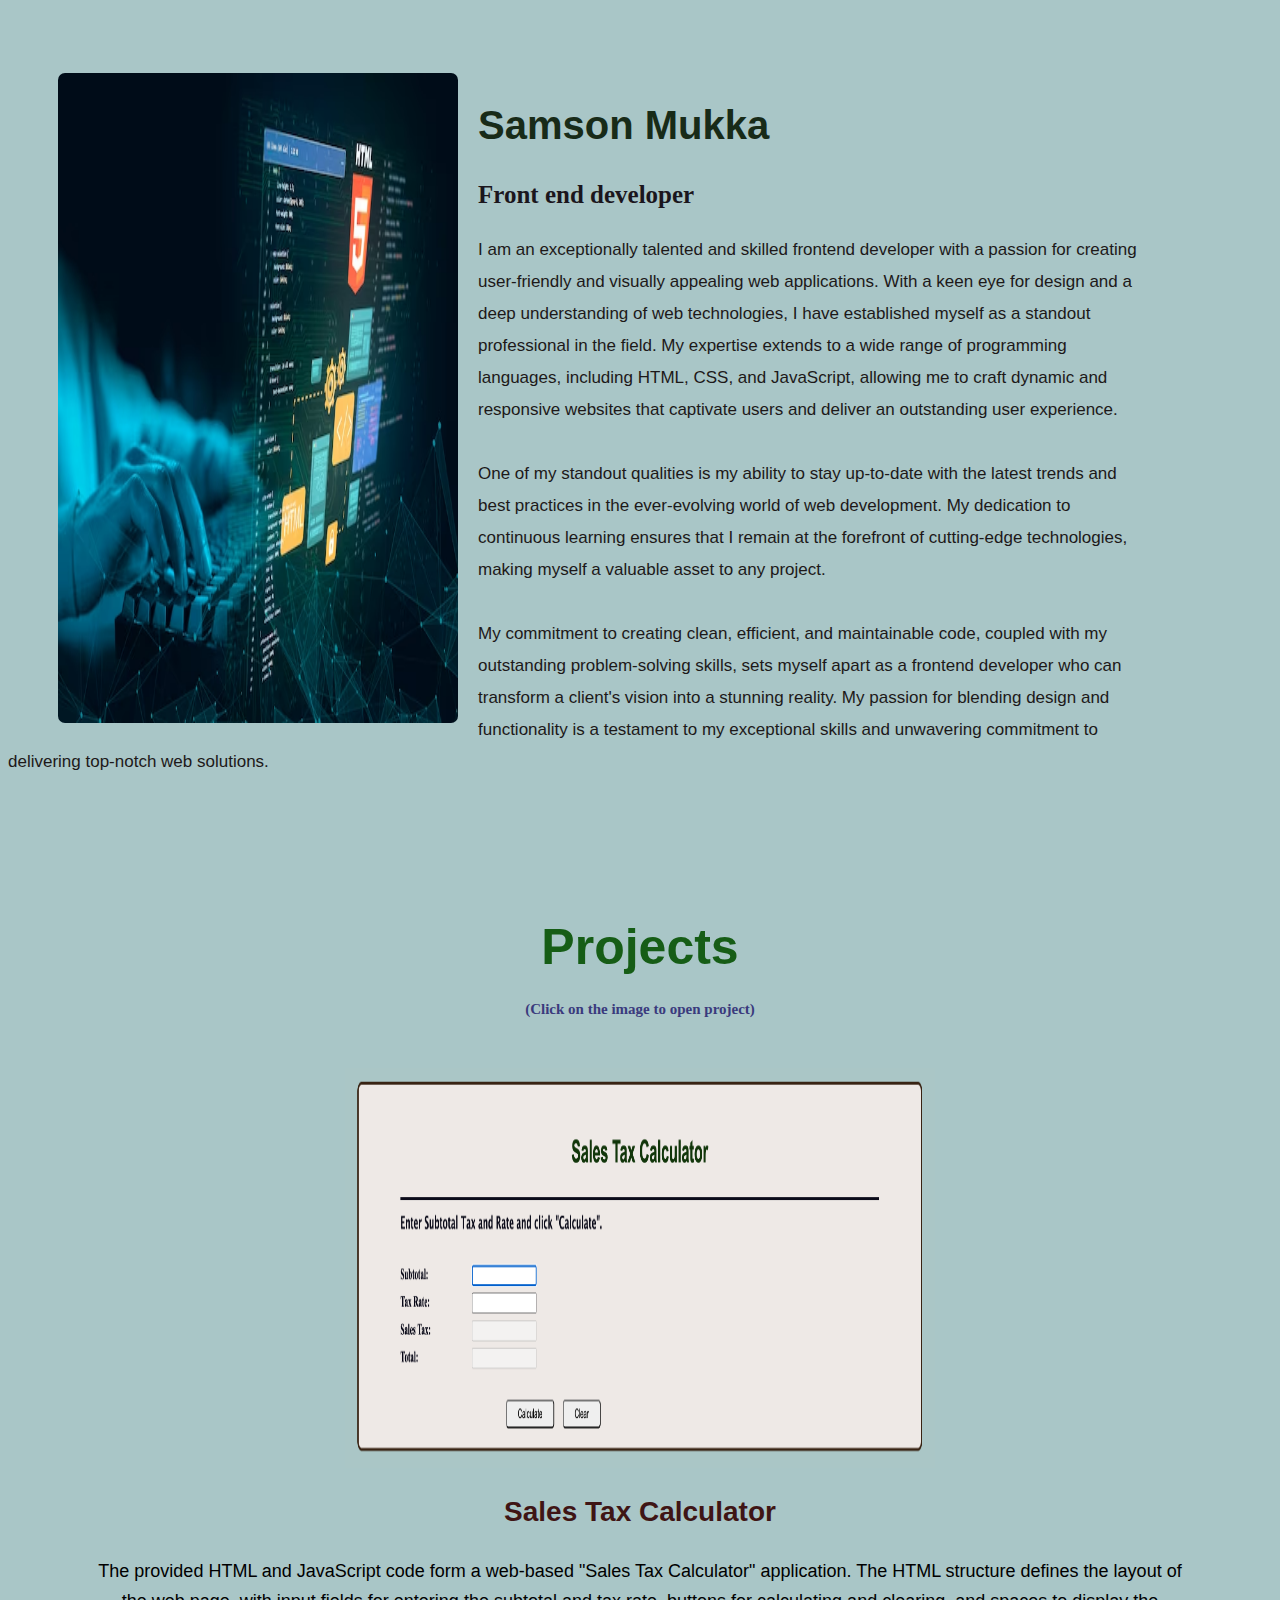
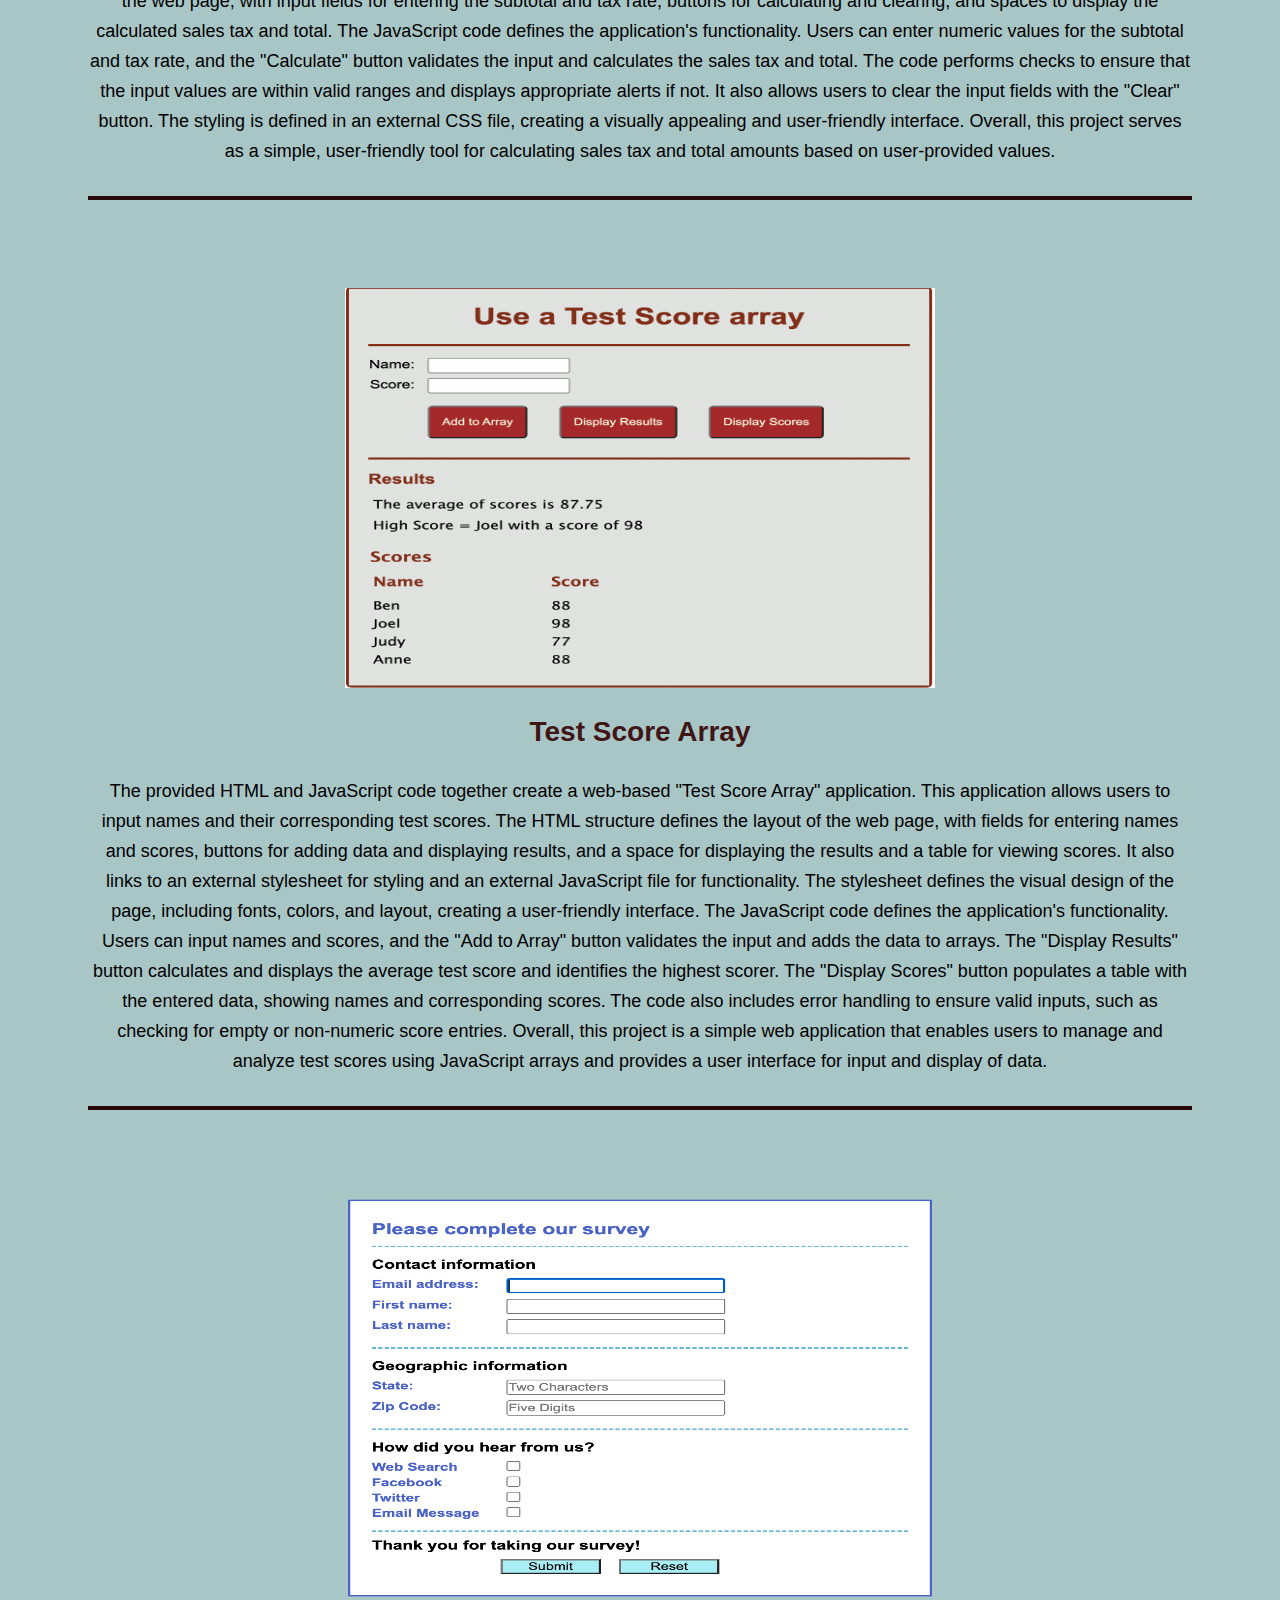
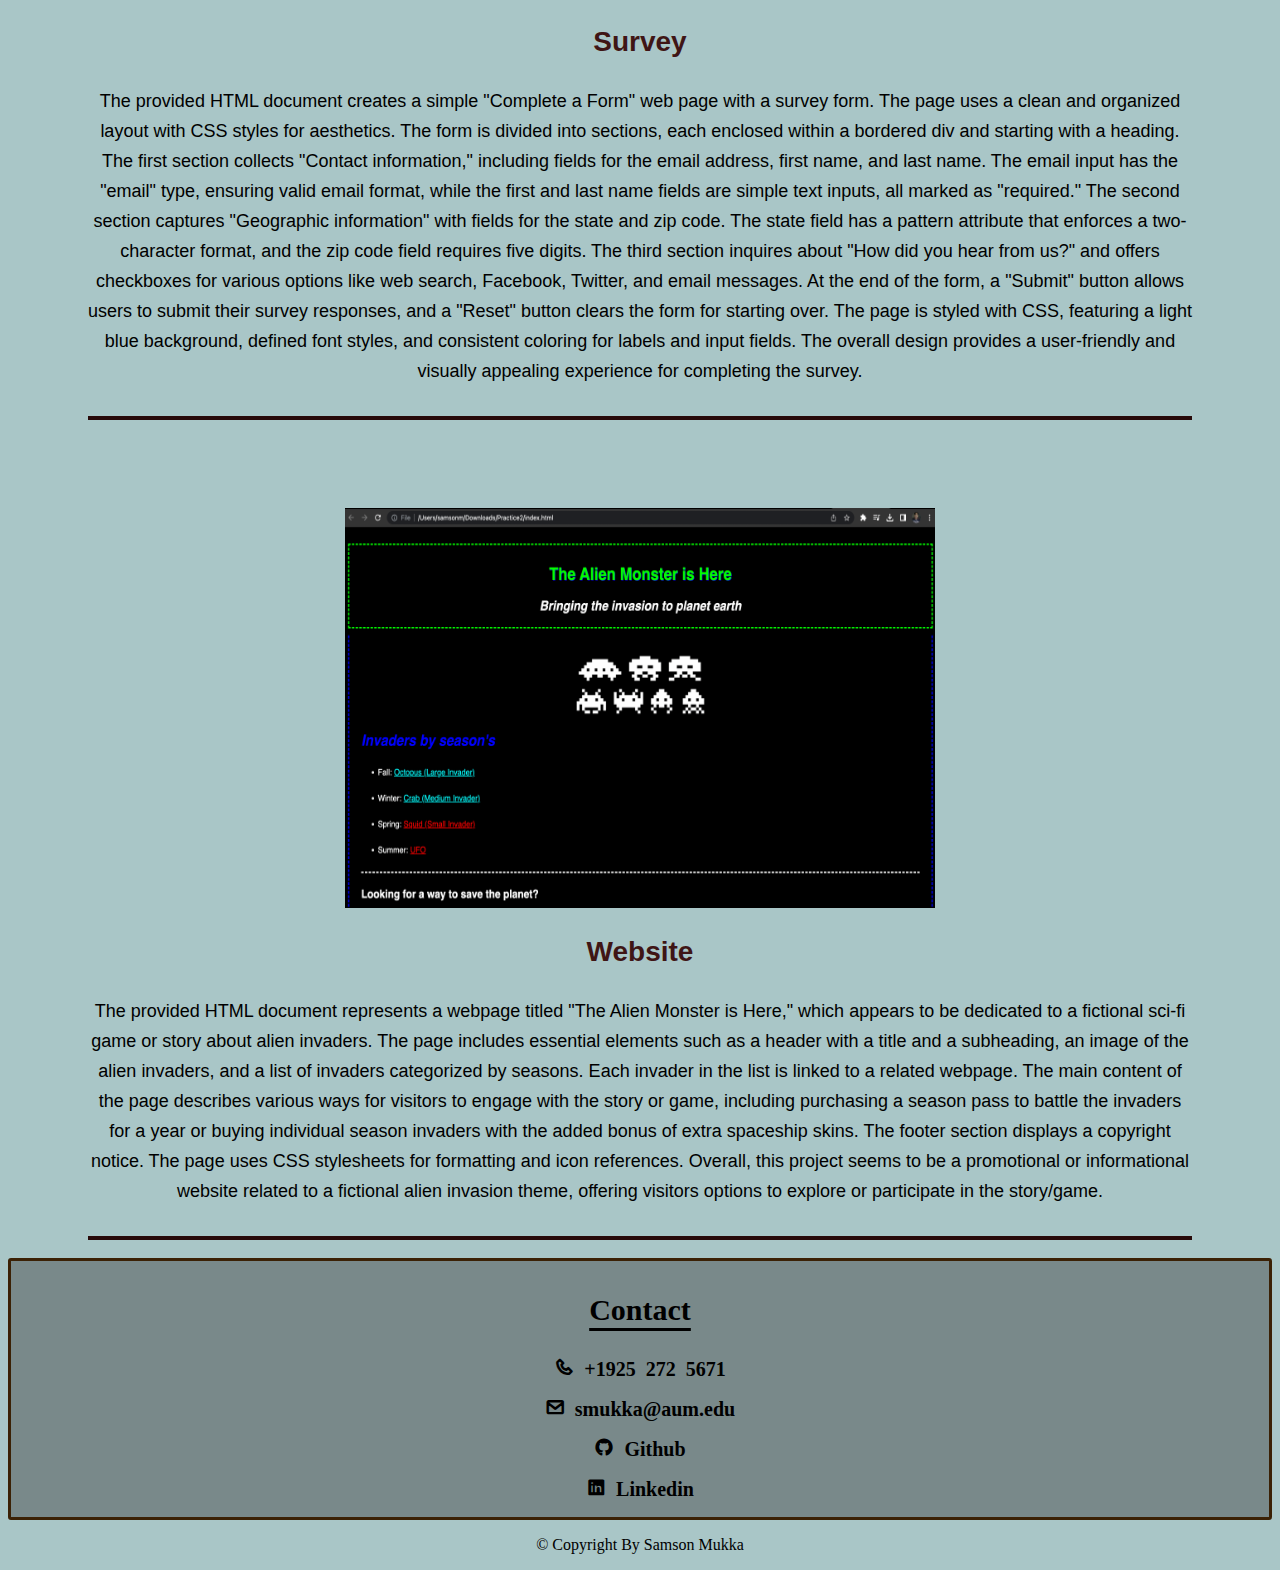
<file: index.html>
<!DOCTYPE html>
<html>
  <head>
    <meta charset="UTF-8" />
    <meta name="viewport" content="width=device-width, initial-scale=1" />
    <title>Your Name Portfolio</title>
    <link rel="stylesheet" type="text/css" href="css/style.css" />

    <link
      rel="stylesheet"
      href="https://unpkg.com/boxicons@latest/css/boxicons.min.css"
    />

    <link rel="preconnect" href="https://fonts.googleapis.com" />
    <link rel="preconnect" href="https://fonts.gstatic.com" crossorigin />
    <link
      href="https://fonts.googleapis.com/css2?family=Josefin+Sans:wght@100;200;300;400;500;600;700&display=swap"
      rel="stylesheet"
    />

    <link
      rel="stylesheet"
      href="https://cdnjs.cloudflare.com/ajax/libs/font-awesome/6.1.1/css/all.min.css"
      integrity="sha512-KfkfwYDsLkIlwQp6LFnl8zNdLGxu9YAA1QvwINks4PhcElQSvqcyVLLD9aMhXd13uQjoXtEKNosOWaZqXgel0g=="
      crossorigin="anonymous"
      referrerpolicy="no-referrer"
    />
  </head>
  <body>
    <aside id="left">
      <img
        src="img/html-system-websites-concept_23-2150323552.avif"
        alt="Full stack image"
        id="mainImage"
      />
    </aside>

    <aside right="right">
      <h2 id="firstHeading">Samson Mukka</h2>
      <h3 id="jobRole">Front end developer</h3>
      <p id="Para">
        I am an exceptionally talented and skilled frontend developer with a
        passion for creating user-friendly and visually appealing web
        applications. With a keen eye for design and a deep understanding of web
        technologies, I have established myself as a standout professional in
        the field. My expertise extends to a wide range of programming
        languages, including HTML, CSS, and JavaScript, allowing me to craft
        dynamic and responsive websites that captivate users and deliver an
        outstanding user experience.<br /><br />

        One of my standout qualities is my ability to stay up-to-date with the
        latest trends and best practices in the ever-evolving world of web
        development. My dedication to continuous learning ensures that I remain
        at the forefront of cutting-edge technologies, making myself a valuable
        asset to any project.<br/><br>

        My commitment to creating clean, efficient, and maintainable code,
        coupled with my outstanding problem-solving skills, sets myself apart as
        a frontend developer who can transform a client's vision into a stunning
        reality. My passion for blending design and functionality is a testament
        to my exceptional skills and unwavering commitment to delivering
        top-notch web solutions.
      </p>
    </aside>
    <br />
    <div id="projectsId">
      <h2 id="page2Head">Projects</h2>
      <h5 id="page2bottom">(Click on the image to open project)</h5>

      <a href="sales_tax 2/index.html"
        ><img
          src="img/Sales tax.png"
          alt="Sales Tax project image"
          id="salesTaxImage"
        />
      </a>
      <h3>Sales Tax Calculator</h3>
      <p id="projExp">
        The provided HTML and JavaScript code form a web-based "Sales Tax
        Calculator" application. The HTML structure defines the layout of the
        web page, with input fields for entering the subtotal and tax rate,
        buttons for calculating and clearing, and spaces to display the
        calculated sales tax and total. The JavaScript code defines the
        application's functionality. Users can enter numeric values for the
        subtotal and tax rate, and the "Calculate" button validates the input
        and calculates the sales tax and total. The code performs checks to
        ensure that the input values are within valid ranges and displays
        appropriate alerts if not. It also allows users to clear the input
        fields with the "Clear" button. The styling is defined in an external
        CSS file, creating a visually appealing and user-friendly interface.
        Overall, this project serves as a simple, user-friendly tool for
        calculating sales tax and total amounts based on user-provided values.
      </p>
      <a href="test_scores/index.html"
        ><img src="img/scores.png" alt="scores" id="scores"
      /></a>
      <h3>Test Score Array</h3>
      <p id="projExp">
        The provided HTML and JavaScript code together create a web-based "Test
        Score Array" application. This application allows users to input names
        and their corresponding test scores. The HTML structure defines the
        layout of the web page, with fields for entering names and scores,
        buttons for adding data and displaying results, and a space for
        displaying the results and a table for viewing scores. It also links to
        an external stylesheet for styling and an external JavaScript file for
        functionality. The stylesheet defines the visual design of the page,
        including fonts, colors, and layout, creating a user-friendly interface.
        The JavaScript code defines the application's functionality. Users can
        input names and scores, and the "Add to Array" button validates the
        input and adds the data to arrays. The "Display Results" button
        calculates and displays the average test score and identifies the
        highest scorer. The "Display Scores" button populates a table with the
        entered data, showing names and corresponding scores. The code also
        includes error handling to ensure valid inputs, such as checking for
        empty or non-numeric score entries. Overall, this project is a simple
        web application that enables users to manage and analyze test scores
        using JavaScript arrays and provides a user interface for input and
        display of data.
      </p>
      <a href="survey/c13x_forms.html"
        ><img src="img/survey.png" alt="survey image" id="survey"
      /></a>
      <h3>Survey</h3>
      <p id="projExp">
        The provided HTML document creates a simple "Complete a Form" web page
        with a survey form. The page uses a clean and organized layout with CSS
        styles for aesthetics. The form is divided into sections, each enclosed
        within a bordered div and starting with a heading. The first section
        collects "Contact information," including fields for the email address,
        first name, and last name. The email input has the "email" type,
        ensuring valid email format, while the first and last name fields are
        simple text inputs, all marked as "required." The second section
        captures "Geographic information" with fields for the state and zip
        code. The state field has a pattern attribute that enforces a
        two-character format, and the zip code field requires five digits. The
        third section inquires about "How did you hear from us?" and offers
        checkboxes for various options like web search, Facebook, Twitter, and
        email messages. At the end of the form, a "Submit" button allows users
        to submit their survey responses, and a "Reset" button clears the form
        for starting over. The page is styled with CSS, featuring a light blue
        background, defined font styles, and consistent coloring for labels and
        input fields. The overall design provides a user-friendly and visually
        appealing experience for completing the survey.
      </p>
      <a href="Practice2 2/index.html"
        ><img src="img/website.png" alt="website image" id="website"
      /></a>
      <h3>Website</h3>
      <p id="projExp">
        The provided HTML document represents a webpage titled "The Alien
        Monster is Here," which appears to be dedicated to a fictional sci-fi
        game or story about alien invaders. The page includes essential elements
        such as a header with a title and a subheading, an image of the alien
        invaders, and a list of invaders categorized by seasons. Each invader in
        the list is linked to a related webpage. The main content of the page
        describes various ways for visitors to engage with the story or game,
        including purchasing a season pass to battle the invaders for a year or
        buying individual season invaders with the added bonus of extra
        spaceship skins. The footer section displays a copyright notice. The
        page uses CSS stylesheets for formatting and icon references. Overall,
        this project seems to be a promotional or informational website related
        to a fictional alien invasion theme, offering visitors options to
        explore or participate in the story/game.
      </p>
    </div>

    <div id="contact">
      <p id="contactHead">Contact</p>
      <div class="links">
        <a
          class="bx bx-phone"
          href="tel:+1-925-272-5671"
          id="phone-icon"
          href=""
          target="_blank"
        >
          +1925 272 5671</a
        ><br />
        <a
          class="bx bx-envelope"
          href="mailto:smukka@aum.edu"
          id="envelope-icon"
          target="_blank"
        >
          smukka@aum.edu</a
        ><br />
        <a
          class="bx bxl-github"
          id="github-icon"
          href="https://github.com/samson139"
          target="_blank"
        >
          Github </a
        ><br />
        <a
          class="bx bxl-linkedin-square"
          id="linkedin-icon"
          href="https://www.linkedin.com/in/samson-mukka-40063752/"
          target="_blank"
        >
          Linkedin
        </a>
      </div>
    </div>

    <!--Connect to JS-->
    <script type="text/javascript" src="js/main.js"></script>
    <footer>
      <div class="social">
        <a href="#"></a>
      </div>
      <p class="end">&copy Copyright By Samson Mukka</p>
    </footer>
  </body>
</html>
</file>
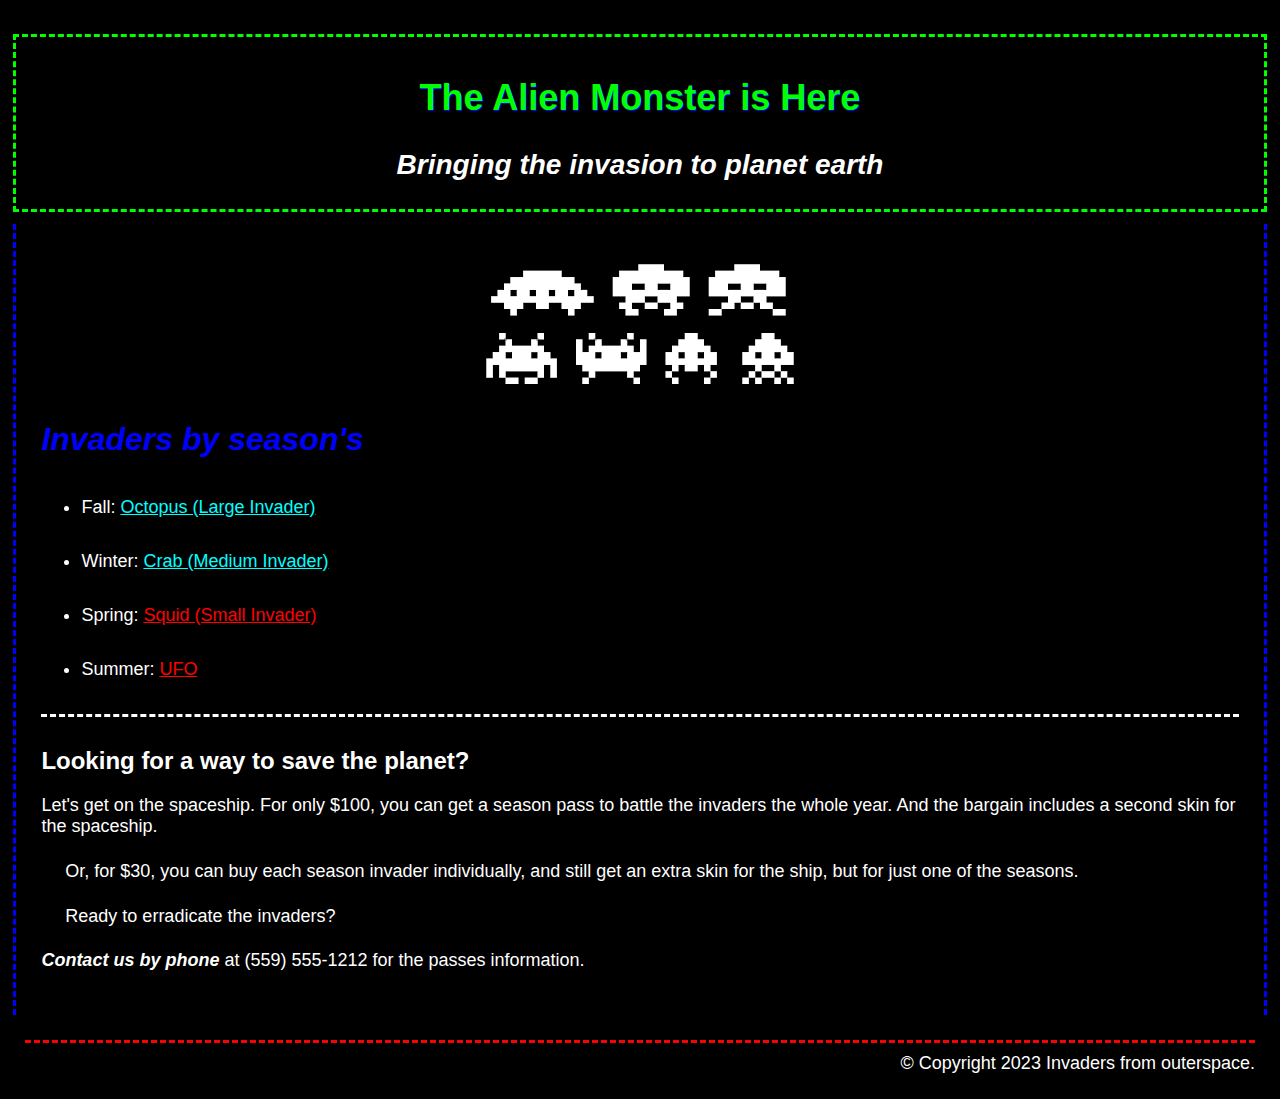
<file: Practice2 2/index.html>
<!DOCTYPE HTML>
 
<html lang="en">
<head>
    <title>The Alien Monster is Here</title>
    <meta charset="utf-8">
    <link rel="shortcut icon" href="images/favicon.ico">
    <link rel="stylesheet" href="styles/normalize.css">
    <link rel="stylesheet" href="styles/style.css">
</head>

<body>
    <header>
        <h2 id="title">The Alien Monster is Here</h2>
        <h3>Bringing the invasion to planet earth</h3>
    </header>
    <main>
        <img src="./images/invaders.png" alt="Invaders">
        <h1>Invaders by season's</h1>
        <nav>
            <ul>
                <li>
                    Fall: <a class="invaders" href="https://spaceinvaders.fandom.com/wiki/Octopus_(Large_Invader)">Octopus (Large Invader)</a></li>

                <li>Winter: <a class="invaders" href="https://spaceinvaders.fandom.com/wiki/Crab_(Medium_Invader)">Crab (Medium Invader)</a></li>

                <li>Spring: <a href="https://spaceinvaders.fandom.com/wiki/Squid_(Small_Invader)">
                        Squid (Small Invader)</a></li>

                <li>Summer: <a href="https://spaceinvaders.fandom.com/wiki/UFO">
                        UFO</a></li>
            </ul>
        </nav>
        <h2>Looking for a way to save the planet?</h2>
        <p>Let's get on the spaceship. For only $100, you can get a season pass to battle the invaders the whole year. And the bargain includes a second skin for the spaceship.</p>

        <p class="indent">Or, for $30, you can buy each season invader individually, and still get an extra skin for the ship, but for just one of the seasons.</p>

        <p class="indent">Ready to erradicate the invaders?</p>

        <p><strong><em>Contact us by phone</em></strong> at (559) 555-1212 for the passes
            information.</p>
    </main>
    <footer>
        <p>&copy; Copyright 2023 Invaders from outerspace.</p>
    </footer>
</body></html>
</file>
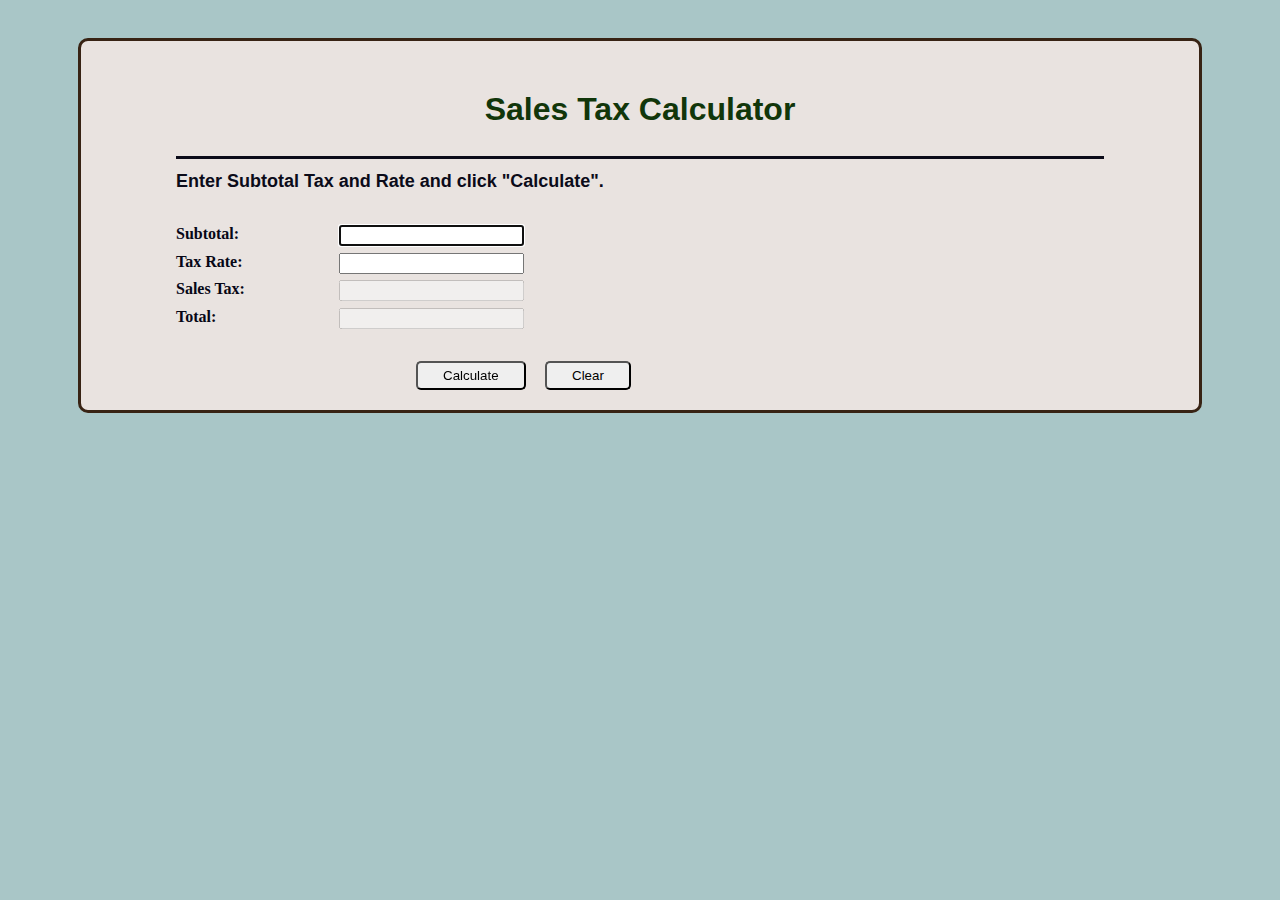
<file: sales_tax 2/index.html>
<!DOCTYPE html>
<html>
  <head>
    <meta charset="utf-8" />
    <title>Sales Tax Calculator</title>
    <link rel="stylesheet" href="styles.css" />
    <script src="sales_tax.js"></script>
  </head>
  <body>
    <main>
      <h1>Sales Tax Calculator</h1>
      <div id="content">
        <p id="subheading">
          Enter Subtotal Tax and Rate and click "Calculate".
        </p>
        <label for="subtotal">Subtotal:</label>
        <input type="text" id="subtotal" /><br />

        <label for="tax_rate">Tax Rate:</label>
        <input type="text" id="tax_rate" /><br />

        <label for="sales_tax">Sales Tax:</label>
        <input type="text" id="sales_tax" disabled /><br />

        <label for="total">Total:</label>
        <input type="text" id="total" disabled /><br />
      </div>
      <label>&nbsp;</label>
      <div id="buttons">
        <input type="button" id="calculate" value="Calculate" />
        <input type="button" id="clear" value="Clear" /><br />
      </div>
    </main>
  </body>
</html>
</file>
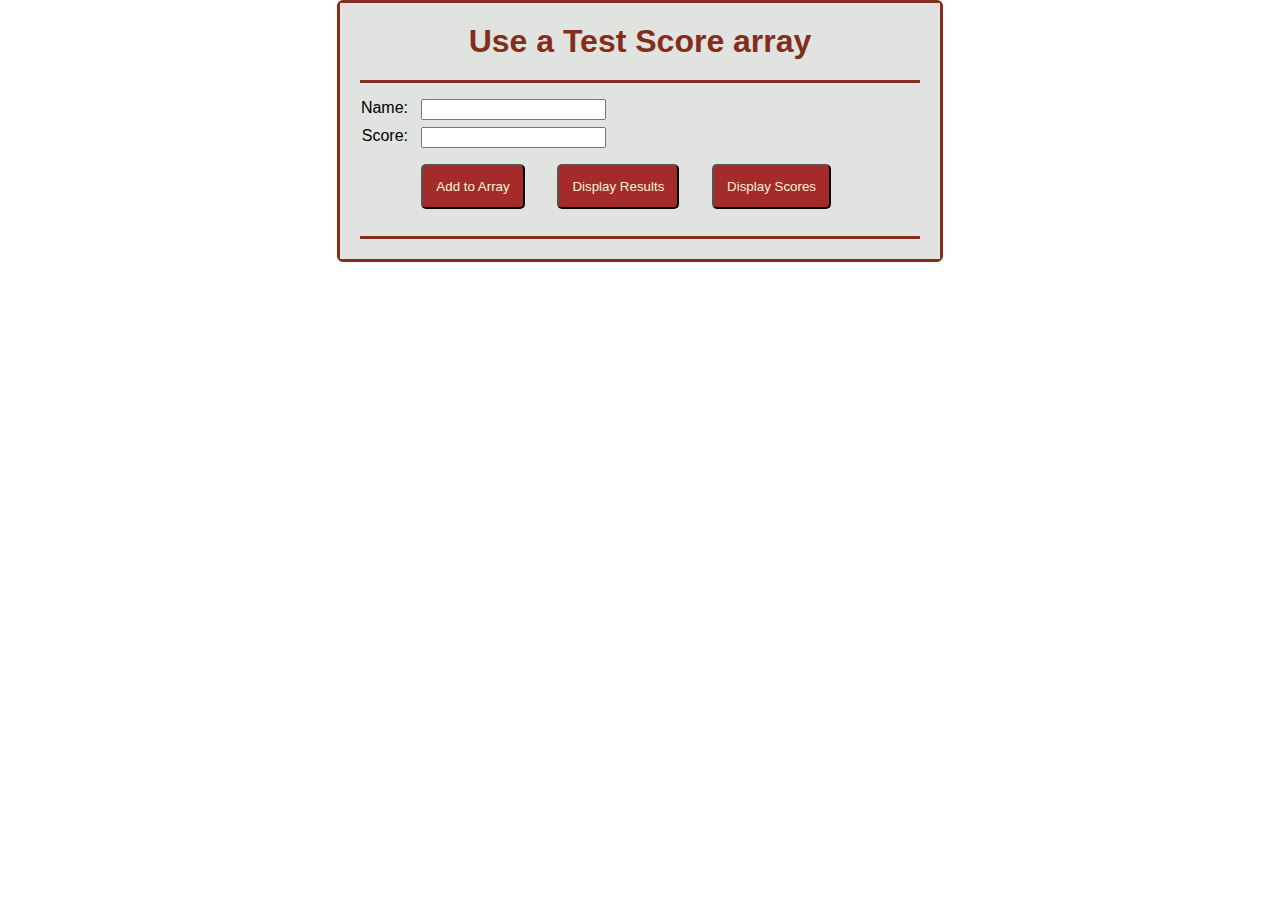
<file: test_scores/index.html>
<!DOCTYPE html>
<html>
<head>
	<meta charset="utf-8">
	<title>Test Score Array</title>
    <link rel="stylesheet" href="styles.css" />
    <script src="test_scores.js"></script>
</head>
<body>
<main>
    <h1>Use a Test Score array</h1>
    <div id = "nameContainer">
    <label for="name">Name:</label>
    <input type="text" id="name">
    <span class = "alert1" id ="nameAlert"></span>
    </div> 
    <div id = "scoreContainer">
    <label for="score">Score:</label>
    <input type="text" id="score">
    <span class = "alert2" id ="scoreAlert"></span>
    </div>
    <label>&nbsp;</label>
    <div id = "buttons">
	<input type="button" id="add" value="Add to Array" >
    <input type="button" id="display_results" value="Display Results" >
	<input type="button" id="display_scores" value="Display Scores" ><br>
	</div>
    <div id="results">
    </div>

    <table id="scores_table"></table>

</main>
</body>
</html>
</file>
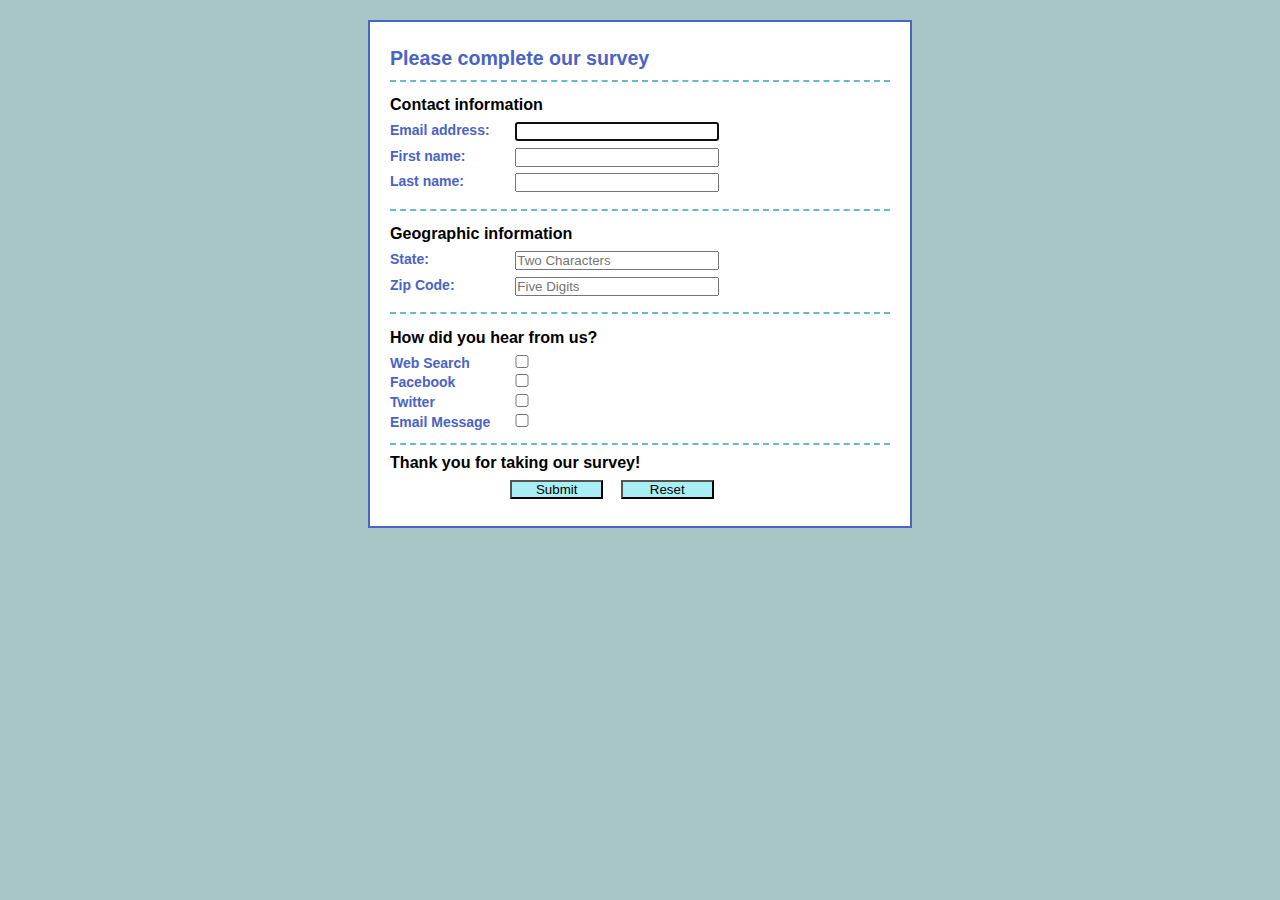
<file: survey/c13x_forms.html>
<!DOCTYPE html>
<html lang="en">
  <head>
    <meta charset="utf-8" />
    <title>Complete a Form</title>
    <style>
      html{
        background-color: rgb(169, 198, 199);
      }
      * {
        margin: 0;
        padding: 0;
      }
      body {
        font: 87.5% Arial, Helvetica, sans-serif;
        width: 500px;
        margin: 20px auto;
        padding: 20px;
        border: 2px solid #4a63c6;
        background-color: white;
      }
      #forborder {
        padding-bottom: 10px;
        padding-top: 5px;
        border-bottom: 2px dashed rgb(103, 184, 211);
      }
      h1 {
        color: #4a63c6;
        font-size: 140%;
      }
      h2 {
        font-size: 115%;
        padding: 0.5em 0;
      }
      label {
        color: #4a63c6;
        float: left;
        width: 8em;
        font-weight: bold;
        text-align: left;
      }
      input {
        width: 15em;
        margin: 0 0 0.5em 1em;
      }
      #search,
      #fb,
      #twitter,
      #mail {
        width: 1em;
        box-shadow: none;
      }
      #button,
      #reset {
        width: 7em;
        background-color: #a9eef5;
        box-shadow: none;
      }

      #button {
        margin-left: 9em;
      }
    </style>
  </head>

  <body>
    <div id="forborder">
      <h1>Please complete our survey</h1>
    </div>
    <form name="myform" action="survey_data.html" method="get">
      <div id="forborder">
        <h2>Contact information</h2>
        <label for="email">Email address:</label>
        <input type="email" name="email" id="email" autofocus required /><br />
        <label for="firstname">First name:</label>
        <input
          type="text"
          name="firstname"
          id="firstname"
          autofocus
          required
        /><br />
        <label for="lastname">Last name:</label>
        <input
          type="text"
          name="lastname"
          id="lastname"
          autofocus
          required
        /><br />
      </div>
      <div id="forborder">
        <h2>Geographic information</h2>
        <label for="state">State:</label>
        <input
          type="text"
          name="state"
          id="state"
          pattern="[A-Za-Z]{2}"
          placeholder="Two Characters"
          autofocus
          required
        /><br />
        <label for="zip">Zip Code:</label>
        <input
          type="text"
          name="zip"
          id="zip"
          pattern="\d{5}"
          placeholder="Five Digits"
          autofocus
          required
        /><br />
      </div>
      <div id="forborder">
        <h2>How did you hear from us?</h2>
        <label for="search">Web Search</label>
        <input type="checkbox" name="search" id="search" /><br />
        <label for="fb">Facebook</label>
        <input type="checkbox" name="fb" id="fb" /><br />
        <label for="twitter">Twitter</label>
        <input type="checkbox" name="twitter" id="twitter" /><br />
        <label for="mail">Email Message</label>
        <input type="checkbox" name="mail" id="mail" /><br />
      </div>
      <h2>Thank you for taking our survey!</h2>
      <input type="submit" name="button" id="button" value="Submit" />
      <input type="reset" name="reset" id="reset" />
    </form>
  </body>
</html>
</file>
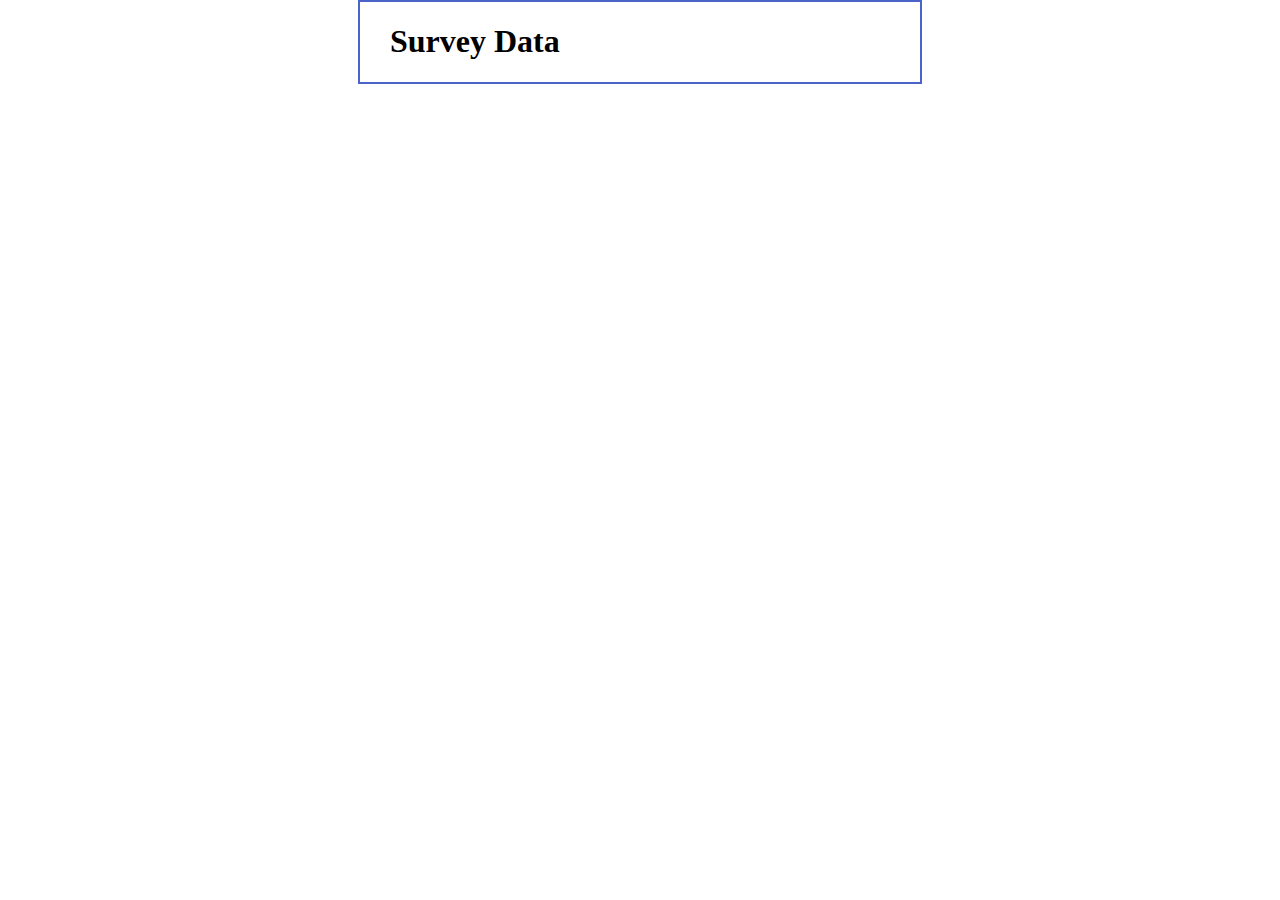
<file: survey/survey_data.html>
<!DOCTYPE html>
<html>
<head>
<title>Survey Data</title>
<style>
    body {
    	width: 500px;
    	margin: 0 auto;
    	padding: 0 30px;
    	border: 2px solid #4A63C6;
    }
    dt {
        font-weight: bold;
    }
</style>
<script type="text/javascript">
//<![CDATA[
var decode = function ( text ) {
    text = text.replace(/\+/g, " ");
    text = text.replace(/%[a-fA-F0-9]{2}/g, 
        function ( text ) {
            return String.fromCharCode( "0x" + text.substr(1,2));
        }
    );
    return text;
}
    
var display_data = function () {
    var query = location.search.replace("?", "");
    if ( query == "" ) return;
    
    var fields = query.split("&");
    
    if ( fields.length == 0 ) {
        document.write("<p>No data was submitted.</p>");
    } else {
        document.write("<dl>");
        var field_parts;
        for ( var i in fields ) {
            field_parts = fields[i].split("=");
            field_parts[0] = decode( field_parts[0] );
            field_parts[1] = decode( field_parts[1] );
            document.write("<dt>" + field_parts[0] + "</dt>");
            document.write("<dd>" + field_parts[1] + "</dd>");
        }
        document.write("</dl>");
    }
}
//]]>
</script>
</head>

<body>
    <h1>Survey Data</h1>
    <script>display_data();</script>
</body>
</html>
</file>
<file: css/style.css>
body{
    background-color: rgb(169, 198, 199)
}
#mainImage{
    margin-top: 40px;
    
    width:400px;
    height:650px;
    border-radius: 7px;
}

#left{
    width:400px;
    float:left;
    margin-left: 50px;
    margin-right: 20px;
}
#right{
    float:right;
    width: 590px;
    margin-right:100px;
}
#firstHeading{
    padding-top: 70px;
    color:rgb(24, 43, 24);
    font-size: 40px;
    font-family: 'Helvetica';
}
#jobRole{
    color:rgb(27, 22, 29);
    font-size: 25px;
}
#Para{
    color:rgb(29, 25, 25);
    font-size: 17px;
    line-height:32px ;
    font-family: 'Segoe UI', Tahoma, Geneva, Verdana, sans-serif;
    margin-right: 120px;
    margin-bottom: 80px;
}
#page2Head{
    text-align: center;
    font-size: 50px;
    font-family: 'Lucida Sans', 'Lucida Sans Regular', 'Lucida Grande', 'Lucida Sans Unicode', Geneva, Verdana, sans-serif;
    color: rgb(22, 93, 22);
    margin-bottom: 5px;
}
#page2bottom{
    text-align: center;
    font-size: 15px;
    color:rgb(58, 58, 125);
    margin-bottom: 50px;
}
#salesTaxImage,#scores,#survey,#website{
    display: block;
    width:590px;
    height: 400px;
    margin:0 auto;
}
#projectsId{
    text-align: center;
}
#projectsId p{
    padding-bottom: 30px;
    font-size: 18px;
    font-family:'Segoe UI', Tahoma, Geneva, Verdana, sans-serif;
}
#projectsId h3{
    font-size: 28px;
    color:rgb(63, 21, 21);
    font-family: Verdana, Geneva, Tahoma, sans-serif;
}
#projExp{
    margin-left: 80px;
    margin-right: 80px;
    line-height: 30px;
    font-family: Georgia, 'Times New Roman', Times, serif;
    border-bottom: 4px solid rgb(40, 10, 10);
    padding-bottom: 2px;
}
#contact{
    background-color:rgb(121, 137, 138);
    align-items: center;
    display: block;
    border: 3px solid rgb(59, 33, 5);
    border-radius: 3px;
}

#contactHead{
    text-align: center;
    font-size: 30px;
    font-weight: bold;
    padding-top: 2px;
    text-decoration: underline;
    text-underline-position: under;
}
.links{
    text-align: center;
}
.links a{
    text-decoration: none;
    padding-bottom:20px;
    font-weight: bold;
    font-size: 20px;
    color: rgb(0, 0, 0);
}
.end{
    text-align: center;
}
#scores,#survey,#website{
    padding-top:70px ;
}
</file>
<file: Practice2 2/styles/style.css>
* {
    background-color: rgb(0, 0, 0);
    color: #FFFFFF;
    font-size: 18px;
}

header {
    border: 3px rgb(1, 255, 1) dashed;
    margin: 1%;
}

#title {
    text-align: center;
    color: rgb(1, 255, 1);
    font-size: 36px;
    text-shadow: 1px 1px blue;
}

h3 {
    text-align: center;
    font-size: 28px;
    font-style: italic;
}

main {
    border-left: 3px blue dashed;
    border-right: 3px blue dashed;
    margin-left: 1%;
    margin-right: 1%;
    padding: 2%;
}

img {
    display: block;
    margin-left: auto;
    margin-right: auto;
}

h1 {
    color: blue;
    font-size: 32px;
    font-style: italic;
}

ul li {
    line-height: 3;
}

.invaders {
    color: aqua;
}

a {
    color: red;
}

nav {
    border-bottom: 3px white dashed;
}

h2 {
    padding-top: 10px;
    font-size: 24px;
    font-weight: bold;
}

.indent {
    text-indent: 2%;
    margin-top: 2%;
    margin-bottom: 2%;
}

footer p {
    border-top: 3px red dashed;
    margin: 25px;
    padding-top: 10px;
    text-align: right;
}
</file>
<file: sales_tax 2/styles.css>
body {
    font-family: Arial, Helvetica, sans-serif;
    background-color: rgb(169, 198, 199);
    padding: 10px 20px;
   
    
}
h1 {
    text-align: center;
	color: rgb(17, 54, 10);
    padding-top: 30px;
    padding-bottom: 10px;
	margin-top: 0;
	margin-bottom: .5em;
}
#content{
    margin-left:5em;
    padding-bottom: 15px;
    margin-right: 5em;
}
#content label{
    color:rgb(7, 7, 22);
    font-family:'Times New Roman', Times, serif;
    font-weight: bold;
}

#content #subheading{
    font-family: 'Lucida Sans', 'Lucida Sans Regular', 'Lucida Grande', 'Lucida Sans Unicode', Geneva, Verdana, sans-serif;
    font-size: 18px;
    font-weight: bold;
    padding-top: 12px;
    padding-bottom: 15px;
    border-top: 3px solid;
    color: rgb(11, 11, 25);
}

main {
    padding: 1px;
    background-color: rgb(233, 227, 224);;
    border: 3px solid rgb(56, 35, 20);
    border-radius: 10px;
    padding : 20px 15px 20px 15px;
    margin:20px 50px 20px 50px;

}
label {
	float: left;
    width: 6em;
}

#content input {
    margin-left: 5em;
    margin-bottom: .5em;
}
span {
	color: blue;
}
#buttons{
    margin-left: 20em;
    padding-top: 10px;

}
#buttons #calculate, #clear{
    border-radius: 5px;
    padding: 5px 25px 5px 25px;
    margin-right: 15px;
}
</file>
<file: test_scores/styles.css>
body {
    font-family: Arial, Helvetica, sans-serif;
    background-color: rgb(255, 255, 255);
    margin: 0 auto;
    padding: 0;
    width: 600px;
    border: 3px solid rgb(130, 46, 26);
    border-radius: 6px;
}
h1 {
	color: rgb(130, 46, 26);
	margin-top: 0;
	margin-bottom: .5em;
    text-align: center;
    padding-bottom:20px;
    border-bottom: 3px solid rgb(130, 46, 26);
}
h2 {
	color: blue;
	font-size: 120%;
	padding: 0;
	margin-bottom: .5em;
}
main {
    padding : 20px;
    background-color: rgb(224, 227, 224);
}
label {
	float: left;
    width: 3em;
    text-align: right;
}
input {
    margin-left: 1em;
    margin-bottom: .5em;
    margin-right: 15px;
}
p {
	margin: 0;
    padding:5px;
    font-family: 'Lucida Sans', 'Lucida Sans Regular', 'Lucida Grande', 'Lucida Sans Unicode', Geneva, Verdana, sans-serif;
}
td {
	width: 10em;
    padding-bottom: 3px;
}
#names1,#scores1{
  font-size: large;
  color: rgb(130, 46, 26);
  font-weight: bold;
  padding-bottom: 10px;
}
#buttons{
    padding-top: 10px;
    border-bottom: 3px solid rgb(130, 46, 26);
    padding-bottom: 20px;
    
}
#add,#display_results,#display_scores{
    border-radius:5px;
    padding:13px;
    background-color: brown;
    color:beige;

}
h2{
    color:rgb(130, 46, 26);
    font-weight: bold;
}
#nameAlert, #scoreAlert{
    color:brown;
    font-size: small;
    font-weight: bold;
    font-family: Arial, Helvetica, sans-serif;
}
#scores_table{
    
    font-family: 'Lucida Sans', 'Lucida Sans Regular', 'Lucida Grande'
}
</file>
